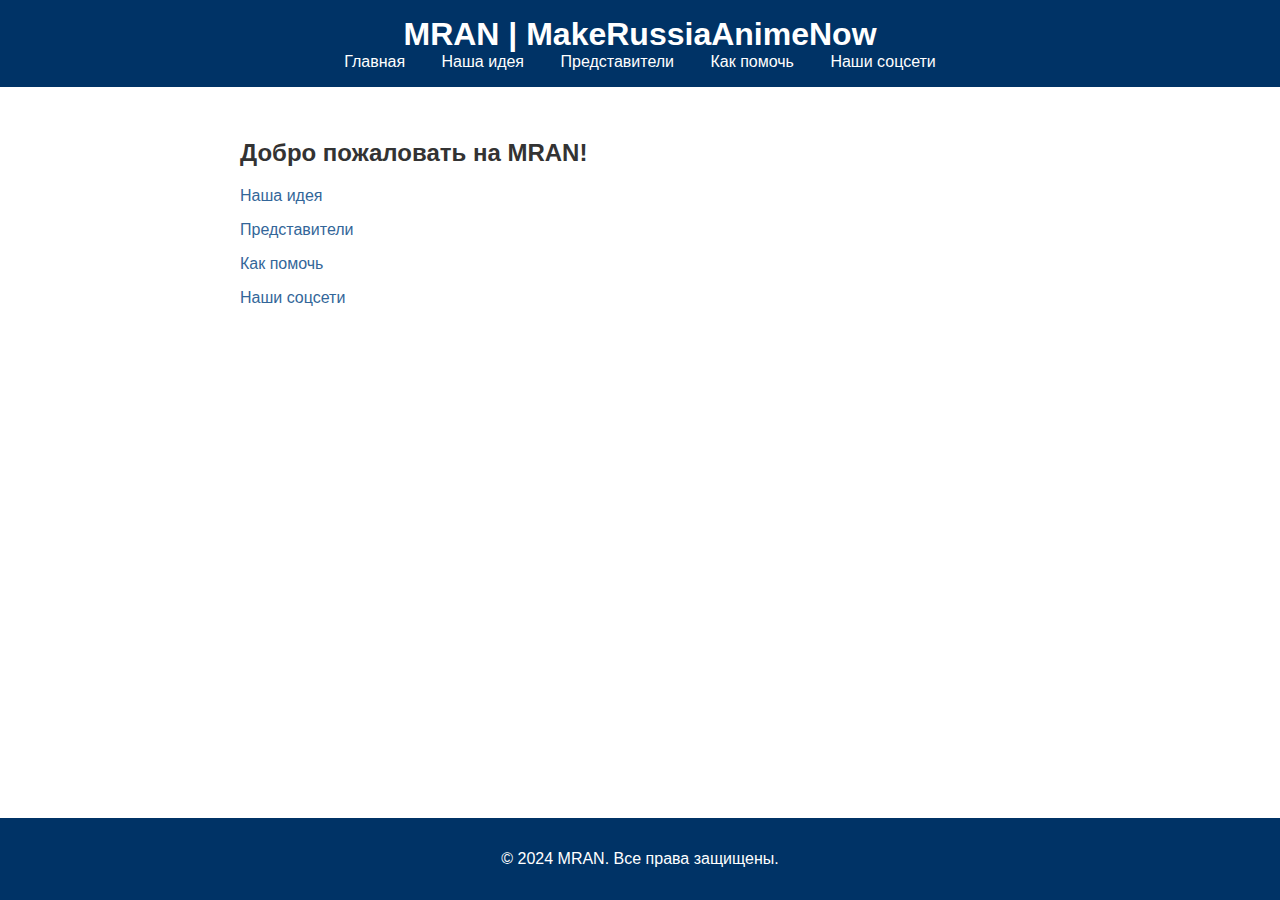
<file: MRAN/index.html>
<!DOCTYPE html>
<html lang="ru">
<head>
    <meta charset="UTF-8">
    <meta name="viewport" content="width=device-width, initial-scale=1.0">
    <title>MRAN | MakeRussiaAnimeNow</title>
    <link rel="stylesheet" href="styles.css">
</head>
<body>
    <header>
        <h1>MRAN | MakeRussiaAnimeNow</h1>
        <nav>
            <ul>
                <li><a href="index.html">Главная</a></li>
                <li><a href="idea.html">Наша идея</a></li>
                <li><a href="representatives.html">Представители</a></li>
                <li><a href="help.html">Как помочь</a></li>
                <li><a href="socials.html">Наши соцсети</a></li>
            </ul>
        </nav>
    </header>
    <main>
        <h2>Добро пожаловать на MRAN!</h2>
        <p><a href="idea.html">Наша идея</a></p>
        <p><a href="representatives.html">Представители</a></p>
        <p><a href="help.html">Как помочь</a></p>
        <p><a href="socials.html">Наши соцсети</a></p>
    </main>
    <footer>
        <p>&copy; 2024 MRAN. Все права защищены.</p>
    </footer>
</body>
</html>
</file>
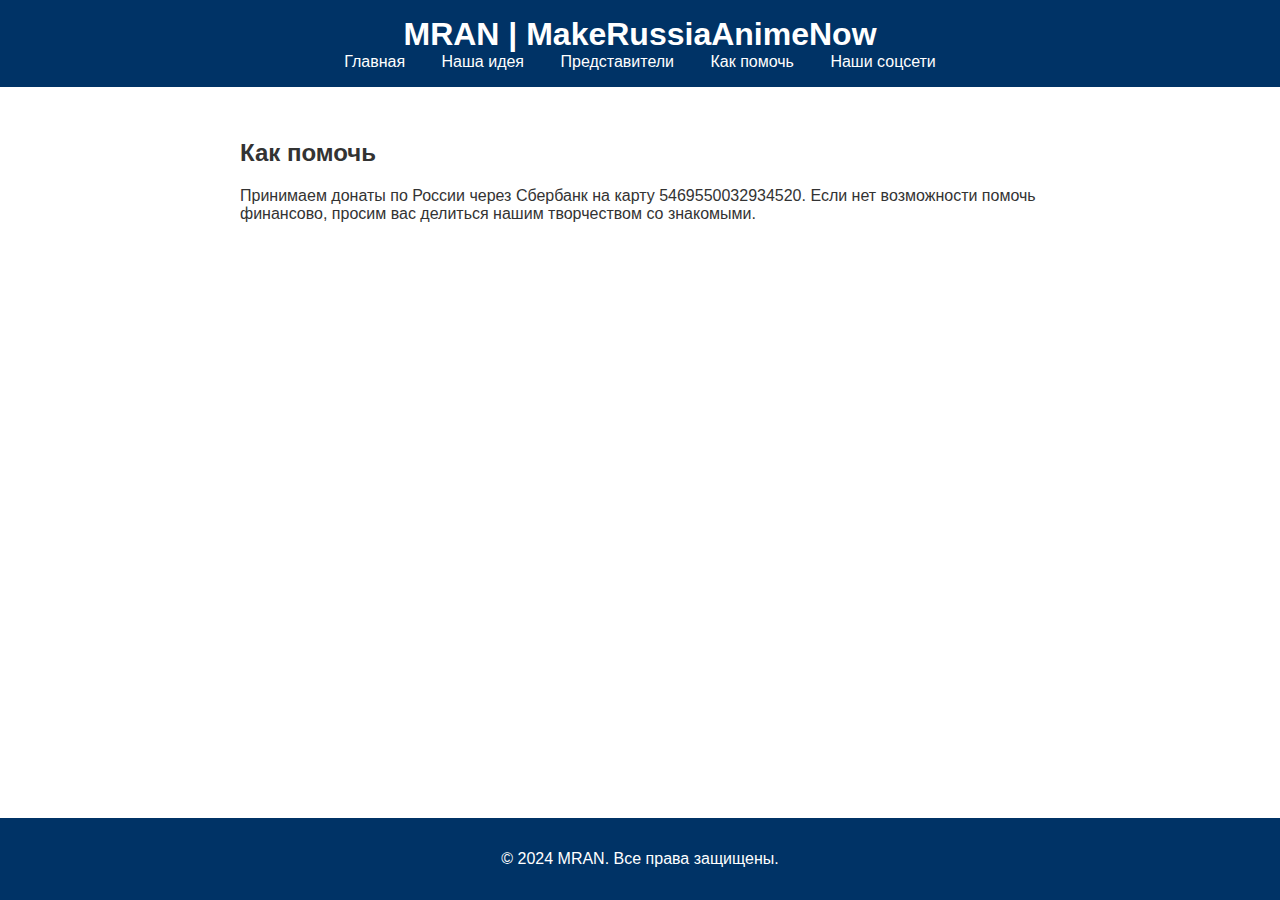
<file: MRAN/help.html>
<!DOCTYPE html>
<html lang="ru">
<head>
    <meta charset="UTF-8">
    <meta name="viewport" content="width=device-width, initial-scale=1.0">
    <title>Как помочь | MRAN</title>
    <link rel="stylesheet" href="styles.css">
</head>
<body>
    <header>
        <h1>MRAN | MakeRussiaAnimeNow</h1>
        <nav>
            <ul>
                <li><a href="index.html">Главная</a></li>
                <li><a href="idea.html">Наша идея</a></li>
                <li><a href="representatives.html">Представители</a></li>
                <li><a href="help.html">Как помочь</a></li>
                <li><a href="socials.html">Наши соцсети</a></li>
            </ul>
        </nav>
    </header>
    <main>
        <h2>Как помочь</h2>
        <p>Принимаем донаты по России через Сбербанк на карту 5469550032934520. Если нет возможности помочь финансово, просим вас делиться нашим творчеством со знакомыми.</p>
    </main>
    <footer>
        <p>&copy; 2024 MRAN. Все права защищены.</p>
    </footer>
</body>
</html>
</file>
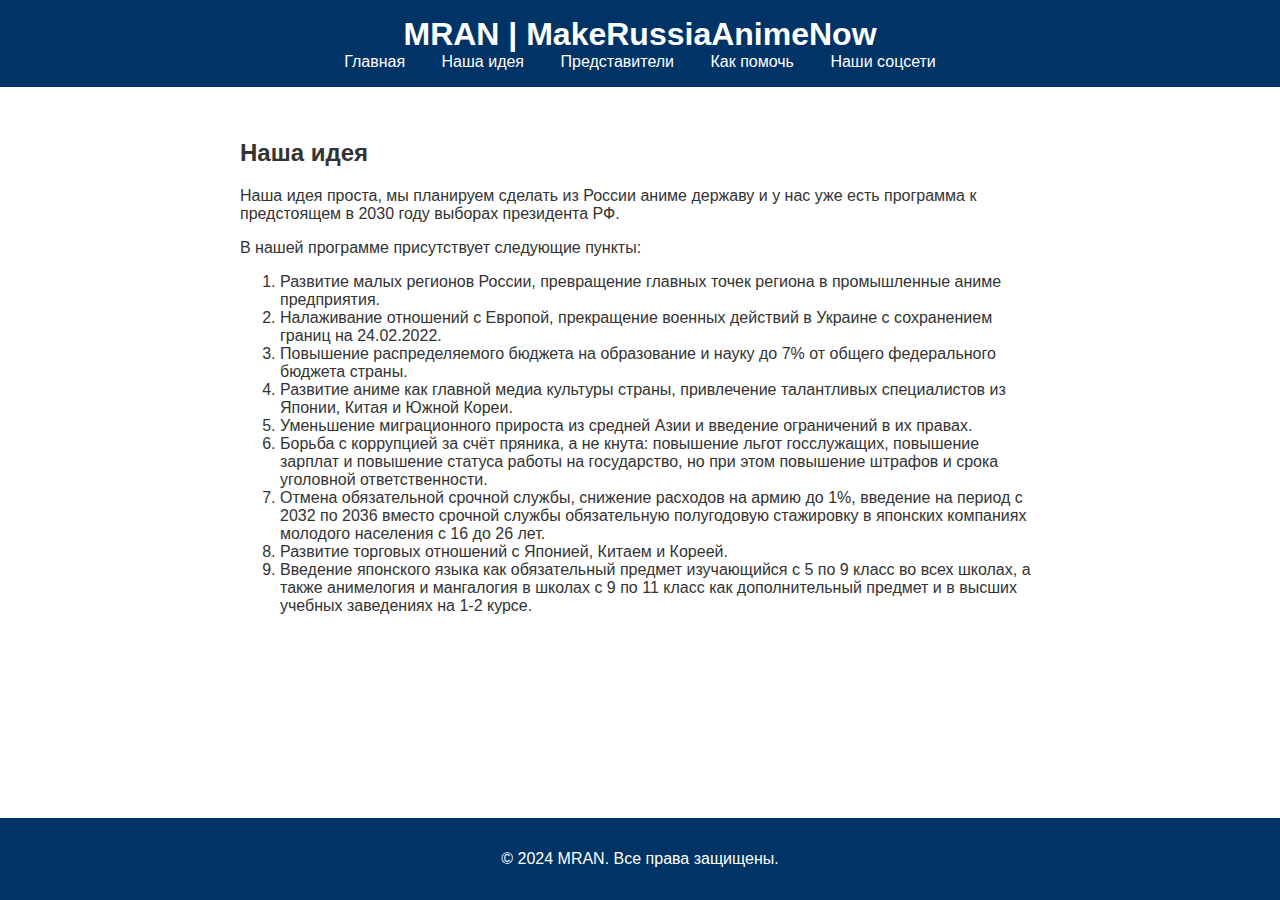
<file: MRAN/idea.html>
<!DOCTYPE html>
<html lang="ru">
<head>
    <meta charset="UTF-8">
    <meta name="viewport" content="width=device-width, initial-scale=1.0">
    <title>Наша идея | MRAN</title>
    <link rel="stylesheet" href="styles.css">
</head>
<body>
    <header>
        <h1>MRAN | MakeRussiaAnimeNow</h1>
        <nav>
            <ul>
                <li><a href="index.html">Главная</a></li>
                <li><a href="idea.html">Наша идея</a></li>
                <li><a href="representatives.html">Представители</a></li>
                <li><a href="help.html">Как помочь</a></li>
                <li><a href="socials.html">Наши соцсети</a></li>
            </ul>
        </nav>
    </header>
    <main>
        <h2>Наша идея</h2>
        <p>Наша идея проста, мы планируем сделать из России аниме державу и у нас уже есть программа к предстоящем в 2030 году выборах президента РФ.</p>
        <p>В нашей программе присутствует следующие пункты:</p>
        <ol>
            <li>Развитие малых регионов России, превращение главных точек региона в промышленные аниме предприятия.</li>
            <li>Налаживание отношений с Европой, прекращение военных действий в Украине с сохранением границ на 24.02.2022.</li>
            <li>Повышение распределяемого бюджета на образование и науку до 7% от общего федерального бюджета страны.</li>
            <li>Развитие аниме как главной медиа культуры страны, привлечение талантливых специалистов из Японии, Китая и Южной Кореи.</li>
            <li>Уменьшение миграционного прироста из средней Азии и введение ограничений в их правах.</li>
            <li>Борьба с коррупцией за счёт пряника, а не кнута: повышение льгот госслужащих, повышение зарплат и повышение статуса работы на государство, но при этом повышение штрафов и срока уголовной ответственности.</li>
            <li>Отмена обязательной срочной службы, снижение расходов на армию до 1%, введение на период с 2032 по 2036 вместо срочной службы обязательную полугодовую стажировку в японских компаниях молодого населения с 16 до 26 лет.</li>
            <li>Развитие торговых отношений с Японией, Китаем и Кореей.</li>
            <li>Введение японского языка как обязательный предмет изучающийся с 5 по 9 класс во всех школах, а также анимелогия и мангалогия в школах с 9 по 11 класс как дополнительный предмет и в высших учебных заведениях на 1-2 курсе.</li>
        </ol>
    </main>
    <footer>
        <p>&copy; 2024 MRAN. Все права защищены.</p>
    </footer>
</body>
</html>
</file>
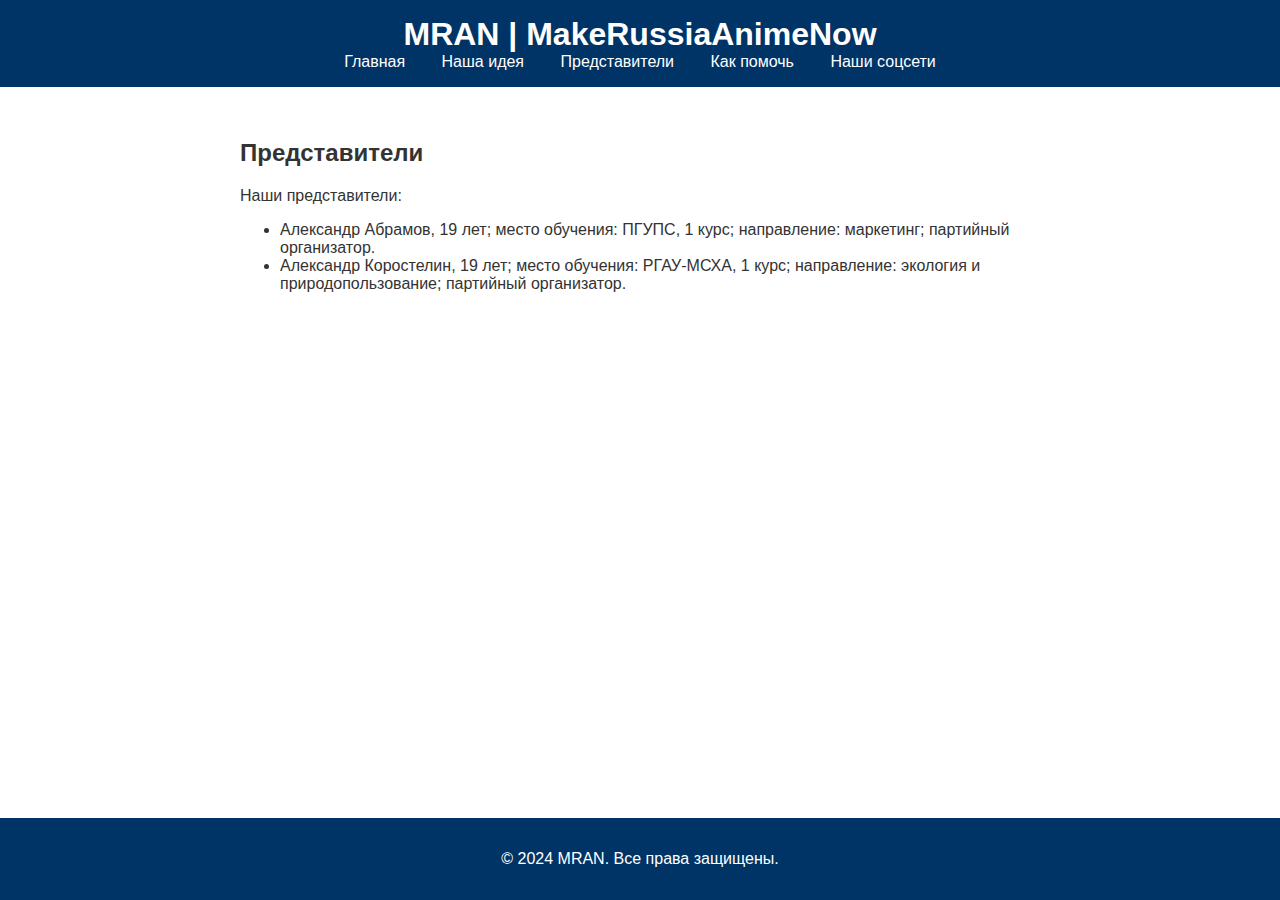
<file: MRAN/representatives.html>
<!DOCTYPE html>
<html lang="ru">
<head>
    <meta charset="UTF-8">
    <meta name="viewport" content="width=device-width, initial-scale=1.0">
    <title>Представители | MRAN</title>
    <link rel="stylesheet" href="styles.css">
</head>
<body>
    <header>
        <h1>MRAN | MakeRussiaAnimeNow</h1>
        <nav>
            <ul>
                <li><a href="index.html">Главная</a></li>
                <li><a href="idea.html">Наша идея</a></li>
                <li><a href="representatives.html">Представители</a></li>
                <li><a href="help.html">Как помочь</a></li>
                <li><a href="socials.html">Наши соцсети</a></li>
            </ul>
        </nav>
    </header>
    <main>
        <h2>Представители</h2>
        <p>Наши представители:</p>
        <ul>
            <li>Александр Абрамов, 19 лет; место обучения: ПГУПС, 1 курс; направление: маркетинг; партийный организатор.</li>
            <li>Александр Коростелин, 19 лет; место обучения: РГАУ-МСХА, 1 курс; направление: экология и природопользование; партийный организатор.</li>
        </ul>
    </main>
    <footer>
        <p>&copy; 2024 MRAN. Все права защищены.</p>
    </footer>
</body>
</html>
</file>
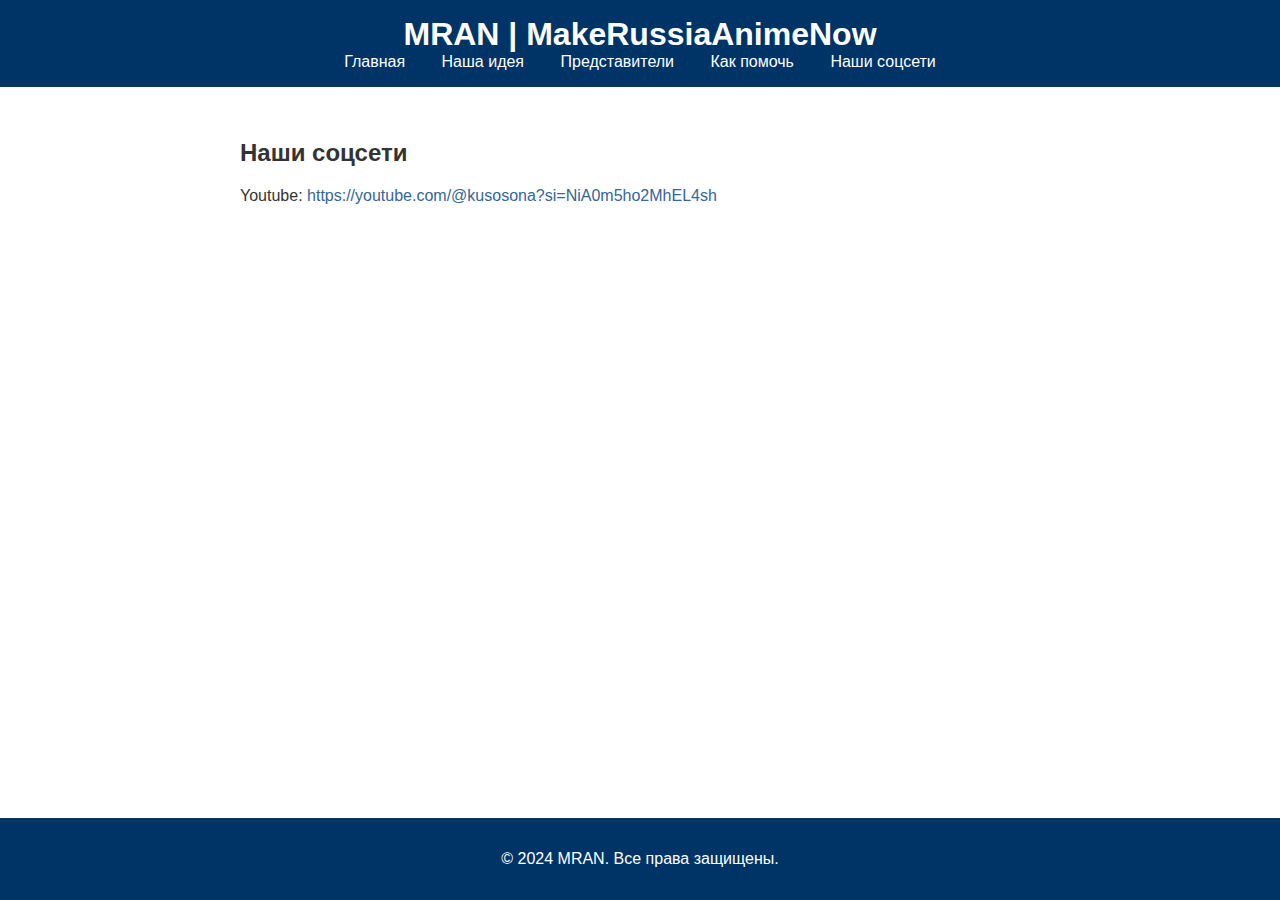
<file: MRAN/socials.html>
<!DOCTYPE html>
<html lang="ru">
<head>
    <meta charset="UTF-8">
    <meta name="viewport" content="width=device-width, initial-scale=1.0">
    <title>Наши соцсети | MRAN</title>
    <link rel="stylesheet" href="styles.css">
</head>
<body>
    <header>
        <h1>MRAN | MakeRussiaAnimeNow</h1>
        <nav>
            <ul>
                <li><a href="index.html">Главная</a></li>
                <li><a href="idea.html">Наша идея</a></li>
                <li><a href="representatives.html">Представители</a></li>
                <li><a href="help.html">Как помочь</a></li>
                <li><a href="socials.html">Наши соцсети</a></li>
            </ul>
        </nav>
    </header>
    <main>
        <h2>Наши соцсети</h2>
        <p>Youtube: <a href="https://youtube.com/@kusosona?si=NiA0m5ho2MhEL4sh">https://youtube.com/@kusosona?si=NiA0m5ho2MhEL4sh</a></p>
    </main>
    <footer>
        <p>&copy; 2024 MRAN. Все права защищены.</p>
    </footer>
</body>
</html>
</file>
<file: MRAN/styles.css>
body {
    font-family: 'Roboto', sans-serif;
    margin: 0;
    padding: 0;
    background-color: #ffffff;
    color: #333333;
}

header {
    background-color: #003366;
    color: #ffffff;
    padding: 1em 0;
    text-align: center;
}

header h1 {
    margin: 0;
}

nav ul {
    list-style-type: none;
    margin: 0;
    padding: 0;
}

nav ul li {
    display: inline;
    margin: 0 1em;
}

nav ul li a {
    color: #ffffff;
    text-decoration: none;
}

main {
    padding: 2em;
    max-width: 800px;
    margin: 0 auto;
}

footer {
    background-color: #003366;
    color: #ffffff;
    text-align: center;
    padding: 1em 0;
    position: absolute;
    width: 100%;
    bottom: 0;
}

a {
    color: #336699;
    text-decoration: none;
}

a:hover {
    text-decoration: underline;
}
</file>
